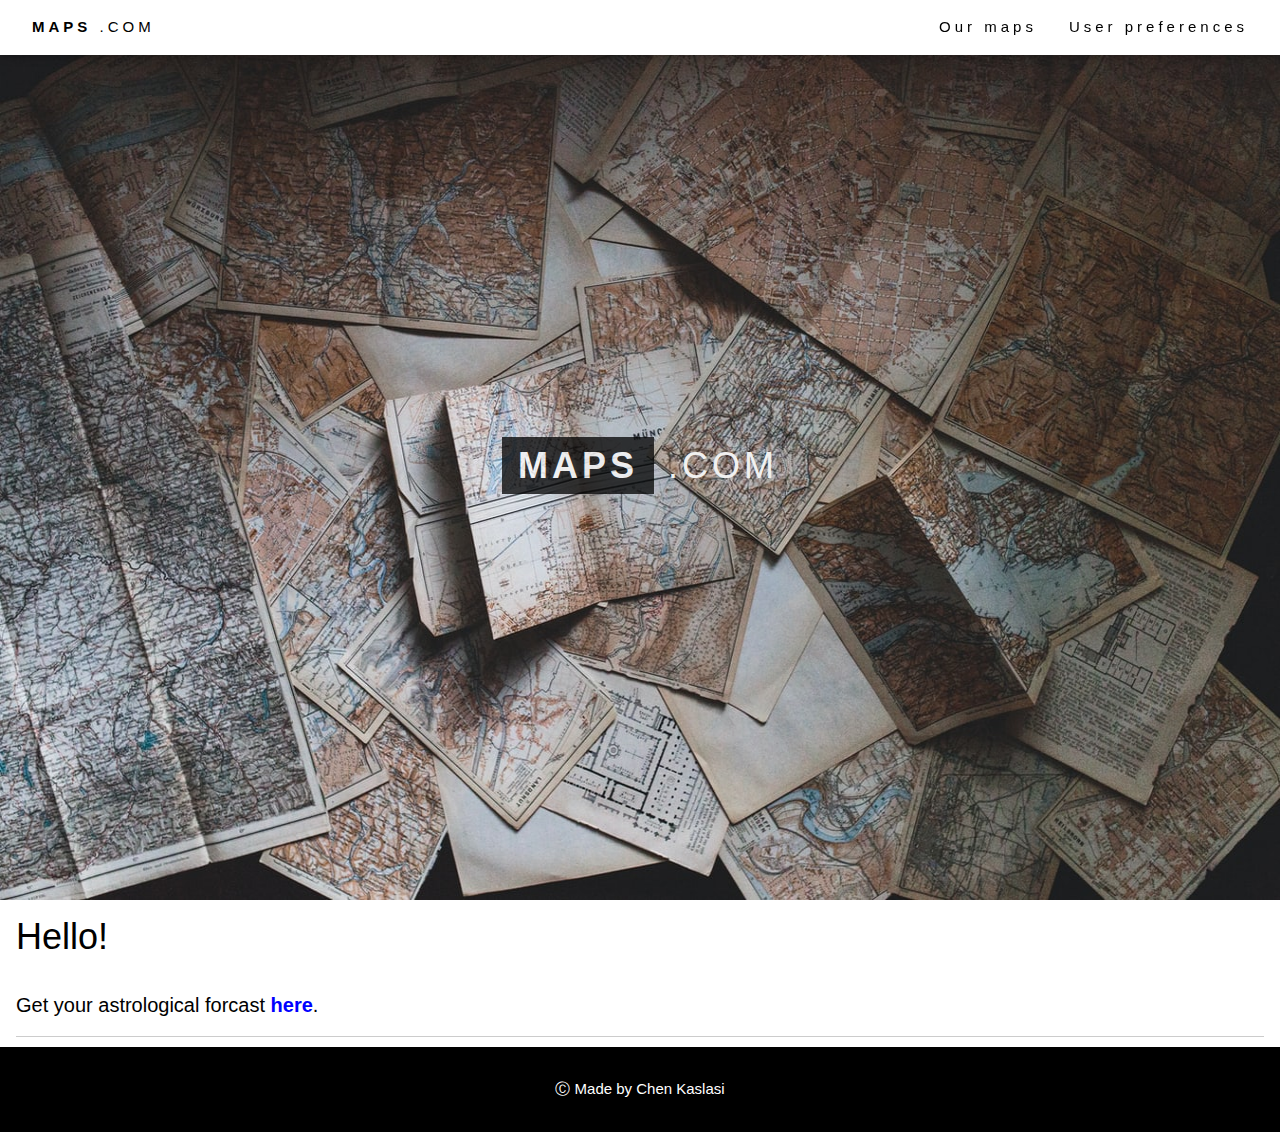
<file: index.html>
<!DOCTYPE html>
<html lang="en">

<head>
  <meta charset="UTF-8">
  <meta name="viewport" content="width=device-width, initial-scale=1.0">
  <link rel="stylesheet" href="https://www.w3schools.com/w3css/4/w3.css">
  <link rel="stylesheet" href="css/main.css">
  <title>Home - Maps.com</title>
</head>

<body onload="onHomeLoad()">

  <!-- Navbar (sit on top) -->
  <nav>
    <div class="w3-top">
      <div class="w3-bar w3-white w3-wide w3-padding w3-card">
        <a href="index.html" class="w3-bar-item w3-button"><b>MAPS</b> .COM</a>
        <!-- Float links to the right. Hide them on small screens -->
        <div class="w3-right w3-hide-small">
          <a href="maps.html" class="w3-bar-item w3-button">Our maps</a>
          <a href="user-prefs.html" class="w3-bar-item w3-button">User preferences</a>
        </div>
      </div>
    </div>
  </nav>


  <header class="w3-display-container w3-content w3-wide" style="max-width:1500px;" id="home">
    <img class="w3-image headerImg" src="images/header.jpg" alt="Architecture" width="1500" height="800">
    <div class="w3-display-middle w3-margin-top w3-center">
      <h1 class="w3-xxlarge w3-text-white header"><span class="w3-padding w3-black w3-opacity-min"><b>MAPS</b></span>
        <span class="w3-hide-small w3-text-light-grey">.COM</span></h1>
    </div>
  </header>

  <!-- Page content -->
  <section>
    <div class="initPage">
      <div class="w3-container">
        <h1 class="w3-padding-4 name">Hello!</h1>
        <h4 class="w3-border-bottom w3-padding-16">Get your astrological forcast <a
            style="color: blue; font-weight: bold;" href="user-prefs.html">here</a>.</h4>
      </div>
    </div>


    <div class="usePref hide">
      <div class="w3-container">
        <h1 class="w3-padding-4 namePref">Hi name!</h1>
        <h4 class="w3-border-bottom w3-padding-16">Here is your astrological forcast:</h4>
      </div>
      <div class="astroCard">
        <h1 class="constellation">Constellation</h1>
        <h3 class="w3-opacity shortP date">monthStart-monthEnd</h3>
        <p class="description">desp</p>
      </div>
    </div>

  </section>
  <!-- End page content -->


  <!-- Footer -->
  <footer class="w3-center w3-black w3-padding-16">
    <p>Ⓒ Made by Chen Kaslasi </p>
  </footer>


  <script src="js/placeController.js"></script>
  <script src="js/placeService.js"></script>
  <script src="js/userPrefService.js"></script>
  <script src="js/userPrefcontroller.js"></script>
  <script src="js/utilService.js"></script>

</body>

</html>
</file>
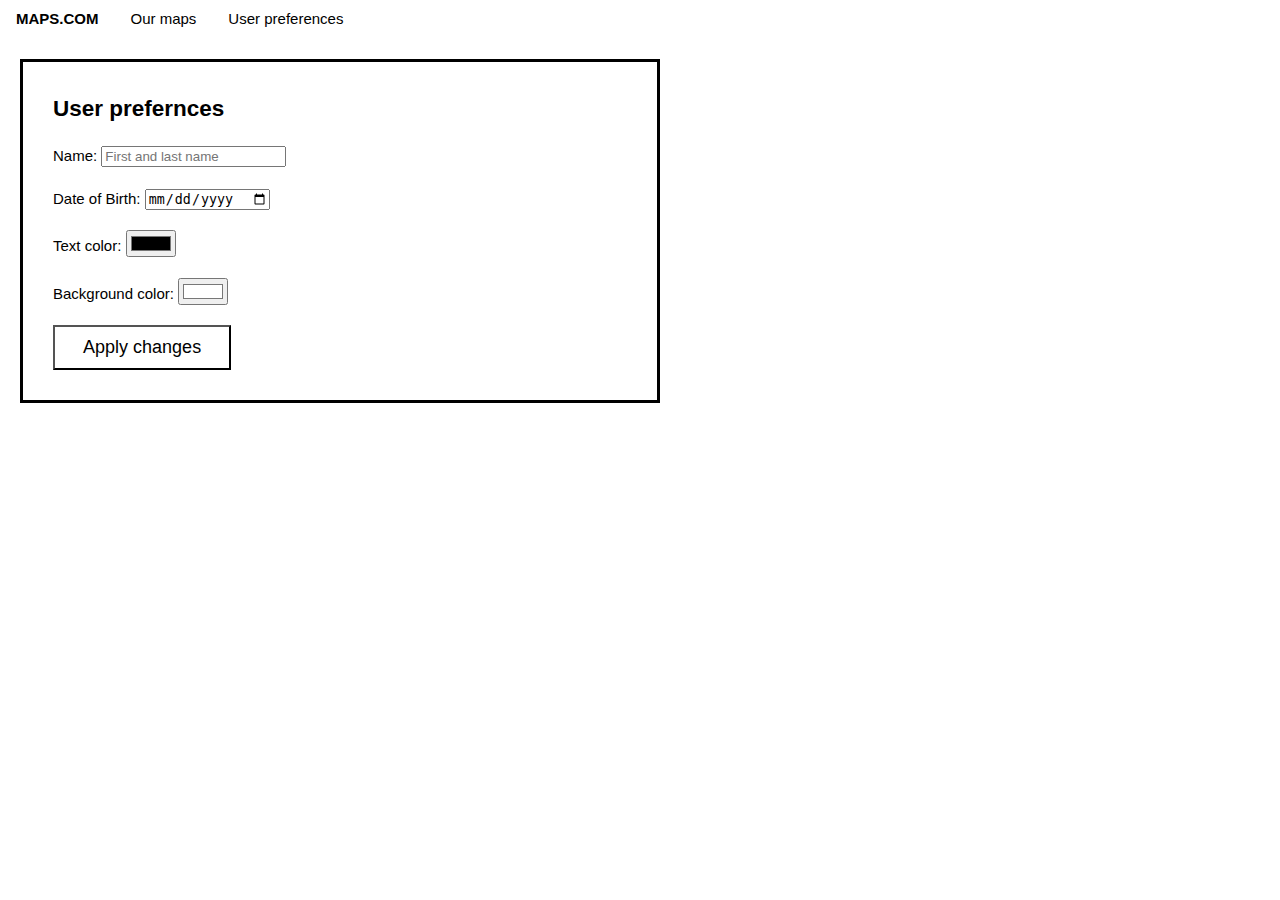
<file: user-prefs.html>
<!DOCTYPE html>
<html lang="en">

<head>
  <meta charset="UTF-8">
  <meta name="viewport" content="width=device-width, initial-scale=1.0">
  <link rel="stylesheet" href="css/main.css">
  <title>User pref. - Maps.com</title>
</head>

<body>

    <!-- Navigation -->
    <nav>
      <div class="top">
        <div class="bar white wide padding card">
          <a href="index.html" class="bar-item button"><b>MAPS.COM</b> </a>
          <!-- Float links to the right. Hide them on small screens -->
          <div class="center hide-small">
            <a href="maps.html" class="bar-item button">Our maps</a>
            <a href="user-prefs.html" class="bar-item button">User preferences</a>
          </div>
        </div>
      </div>
    </nav>


    <!-- Page content -->
    
  <form id="formId">
    <div class="form">
        <h2>User prefernces</h2>
        <div>
          <label for="name">Name:</label>
          <input type="text" class="name" id="name" name="name" placeholder="First and last name" required />
        </div>
        <div>
          <label for="date">Date of Birth:</label>
          <input type="date" id="date" name="date" class="date" required/>
        </div>
        <div>
          Text color: <input class="textcolor" type="color" id="color" form="formId" value="#000000" />
        </div>
        <div>
          Background color: <input class="background" type="color" id="color" form="formId" value="#ffffff" />
        </div>
        <button type="submit" onclick="onSubmitForm(event)">Apply changes</button>
      </div>
    </form>


    <!-- End page content -->


    <!-- Footer -->
    
    <script src="js/placeController.js"></script>
    <script src="js/placeService.js"></script>
    <script src="js/userPrefService.js"></script>
    <script src="js/userPrefcontroller.js"></script>
    <script src="js/utilService.js"></script>
  
  
</body>

</html>
</file>
<file: css/main.css>
html {
  box-sizing: border-box;
  font-family: Verdana, sans-serif;
  font-size: 15px;
  line-height: 1.5
}

*, *:before, *:after {
  box-sizing: inherit
}

body {
  margin: 0;
  display: flex;
  flex-direction: column;
  width: 100vw;
}

a {
  display: block inline;
  color: inherit;
  text-decoration: none;
}

.headerImg {
  height: 100vh;
}


.form {
  display: flex;
  flex-direction: column;
  margin: 20px;
  padding: 20px;
  border: 3px solid black;
  width: 50%;
}

.form>* {
  margin: 10px;
}

.form button {
  width: 30%;
  font-size: 18px;
  padding: 10px;
  outline: none;
  background: none;
  cursor: pointer;
}

.footer {
  position: fixed;
  bottom: 0;
  width: 100vw;
}

.astroCard {
  display: flex;
  flex-direction: column;
  justify-content: center;
  align-items: center;
  margin: 5rem 5em;
  padding: 1em;
  border: 3px solid black;
}

.bar .bar-item {
  padding: 8px 16px;
  float: left;
  width: auto;
  border: none;
  display: block;
  outline: 0
}

.hide {
  display: none;
}
</file>
